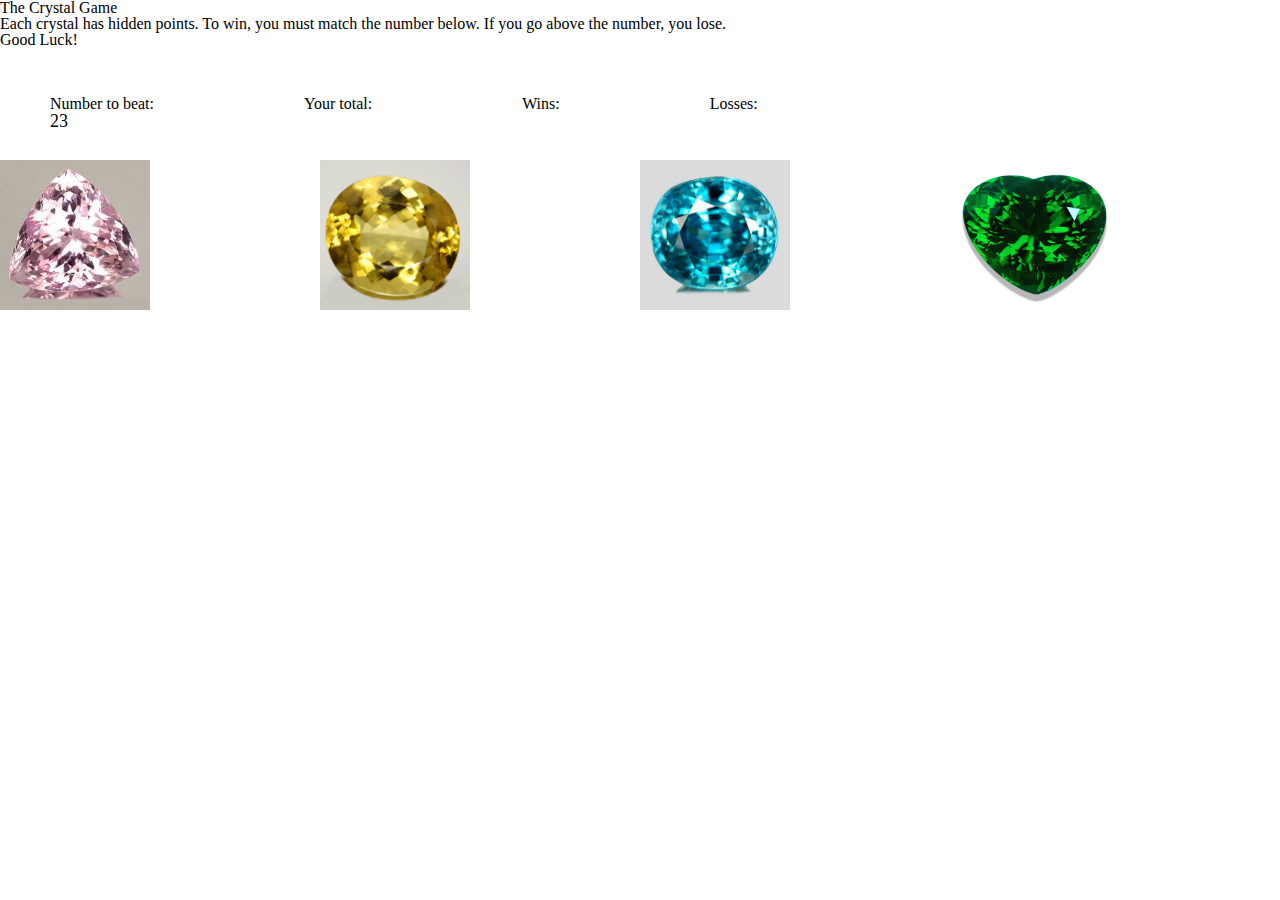
<file: index.html>
<!DOCTYPE html>
<html lang="en">
<head>
    <meta charset="UTF-8">
    <title>Crystal Game</title>

    <!-- Added link to the jQuery Library -->
   
    <!-- Added a link to Bootstrap-->
    <link rel="stylesheet" href="https://maxcdn.bootstrapcdn.com/bootstrap/3.3.6/css/bootstrap.min.css" integrity="sha384-1q8mTJOASx8j1Au+a5WDVnPi2lkFfwwEAa8hDDdjZlpLegxhjVME1fgjWPGmkzs7" crossorigin="anonymous">
	<meta name= "viewport" content= "width=device-width, initial-scale=1.0">
	
	<link rel="stylesheet" type="text/css" href="assets/css/reset.css">
  	<link rel="stylesheet" type="text/css" href="assets/css/style.css">

</head>

<style>
.container {

	width 90%;
	margin: 0,0,0,0;
}

#score {
	display: inline-block;
	float: left;
	margin-right: 100px;
	margin-left: 50px;
}

#randomNum {
	font-size: large;
}



#pink {

	height: 25%;
	width: 25%;
	float: left;
}

#yellow {

	height: 25%;
	width: 25%;
	float: left;

}
	

#blue {
	
	height: 25%;
	width: 25%;
	float: left;

}

#green {
	
	height: 25%;
	width: 25%;
	float: left;
	
}
</style>
 
<body>

<div class="container jumbotron text-center">

<h1> The Crystal Game </h1>

<h2> Each crystal has hidden points. To win, you must match the number below. If you go above the number, you lose. </h2>
<h2> Good Luck! </h2>

<br>
<br>
<br>

<div class= "row">
		<div id = "score" class= "col md 3">
				<h3> Number to beat: </h3>
				<p id="randomNum"> </p>
		</div>
		<div id = "score" class= "score col md 3">
				<h3> Your total: </h3>
				<p id="total"> </p>
		</div>

		<div id = "score" class= "score col md 3">
				<h3> Wins: </h3>
				<div id = "wins">
				</div>
		</div>

		<div id = "score" class= "score col md 3">
				<h3> Losses: </h3>
				<div id = "losses">
				</div>

		</div>

</div>
<br>
<br>
<br>
<br>


<div class= "row">
		<div class= "col md 3">			
				<div id= "pink">  </div>
		</div>

		<div class= "col md 3">			
				<div id= "yellow">  </div>
		</div>
		<div class= "col md 3">			
				<div id= "blue">  </div>
		</div>
		<div class= "col md 3">			
				<div id= "green">  </div>
		</div>
</div>


</div>


<script src="https://cdnjs.cloudflare.com/ajax/libs/jquery/3.2.1/jquery.min.js"></script>
<script type="text/javascript">
var userScore = 0;
var wins = 0;
var losses = 0;

var crystalRandom = Math.floor(Math.random() * ((12-1) + 1) + 1);

// DISPLAYING IMAGES AS BUTTONS, CREATING 4 CRYSTALS, GENERATING AND STORING RANDOM NUMBER IN EACH CRYSTAL
var imageCrystal = $("<img>");
  
   
    imageCrystal.attr("src", "assets/images/pinkgemstone.jpg");
    // imageCrystal.attr("color", "pink");
    imageCrystal.data("pink", crystalRandom);
    console.log (crystalRandom);
    $("#pink").append(imageCrystal);
  imageCrystal.css({'width' : '150px' , 'height' : '150px'});

 var crystalRandom2 = Math.floor(Math.random() * ((12-1) + 1) + 1);

 var imageCrystal2 = $("<img>");


  
    imageCrystal2.attr("src", "assets/images/yellow.jpg");
    imageCrystal2.data("yellow-image", crystalRandom2);
    console.log (crystalRandom2);
    $("#yellow").append(imageCrystal2);
    imageCrystal2.css({'width' : '150px' , 'height' : '150px'});

var crystalRandom3 = Math.floor(Math.random() * ((12-1) + 1) + 1);
var imageCrystal3 = $("<img>");


  
    imageCrystal3.attr("src", "assets/images/blue.jpg");
    imageCrystal3.data("blue-image", crystalRandom3);
    console.log (crystalRandom3);
    $("#blue").append(imageCrystal3);
    imageCrystal3.css({'width' : '150px' , 'height' : '150px'});

var crystalRandom4 = Math.floor(Math.random() * ((12-1) + 1) + 1);
var imageCrystal4 = $("<img>");


  
    imageCrystal4.attr("src", "assets/images/green.jpg");
    imageCrystal4.data("green-image", crystalRandom4);
    console.log (crystalRandom4);
    $("#green").append(imageCrystal4);
    imageCrystal4.css({'width' : '150px' , 'height' : '150px'});

// The player will be shown a random number at the start of the game (GENERATES A RANDOM NUMBER BEWTWEEN 19 AND 120, AND DISPLAYS TO PLAYER)


  var randomNumber = Math.floor(Math.random() * ((120-19) + 1) + 19);
  $("#randomNum").text(randomNumber);



function Reset() {

  userScore = 0;
  $("#total").text(userScore);
  crystalRandom = Math.floor(Math.random() * ((12-1) + 1) + 1);
  crystalRandom2 = Math.floor(Math.random() * ((12-1) + 1) + 1);
  crystalRandom3 = Math.floor(Math.random() * ((12-1) + 1) + 1);
  crystalRandom4 = Math.floor(Math.random() * ((12-1) + 1) + 1);

  randomNumber = Math.floor(Math.random() * ((120-19) + 1) + 19);
  $("#randomNum").text(randomNumber);

}
// When the player clicks on a crystal, it will add a specific amount of points to the player's total score.
$("#pink").on("click",function()
   { userScore += crystalRandom;
    console.log (userScore);
    $("#total").text(userScore);

    if (userScore === randomNumber){
      console.log(crystalRandom);
      console.log(userScore);

      
          
      wins++;

      $("#wins").text(wins);

 
      alert("You win! Time to play again.");
      

      Reset();
      
    }

    else if (userScore > randomNumber){
      


      losses++;
      
      $("#losses").text(losses);

      alert("You lost! Time to play again.");
      

      Reset();
    }
});

$("#yellow").on("click",function()
   { userScore += crystalRandom2;
    console.log (userScore);
    $("#total").text(userScore);
    if (userScore === randomNumber){
      console.log(crystalRandom2);
      console.log(userScore);
      wins++;
      $("#wins").text(wins);
      alert("You win! Time to play again.");
      Reset();
    }

    else if (userScore > randomNumber){
      losses++;
      $("#losses").text(losses);
      alert("You lost! Time to play again.");
      Reset();

    }
  
});


$("#blue").on("click",function()
   { userScore += crystalRandom3;
    console.log (userScore);
    $("#total").text(userScore);
    if (userScore === randomNumber){
      console.log(crystalRandom3);
      console.log(userScore);
      wins++;
      $("#wins").text(wins);
      alert("You win! Time to play again.");
      Reset();
    }

    else if (userScore > randomNumber){
      losses++;
      $("#losses").text(losses);
      alert("You lost! Time to play again.");
      Reset();

    }
  
});

$("#green").on("click",function()
   { userScore += crystalRandom4;
 
    console.log (userScore);
    $("#total").text(userScore);

    if (userScore === randomNumber){
      console.log(crystalRandom4);
      console.log(userScore);
      wins++;
      $("#wins").text(wins);
      alert("You win! Time to play again.");
      Reset();
    }

    else if (userScore > randomNumber){
      losses++;
      $("#losses").text(losses);
      alert("You lost! Time to play again.");
      Reset();

    }
  
});
	

</script>
	


<!-- // $(document).ready(function() {





 


  // $("#red")
		// .text("")
  //       .append("<img height="100" src="pinkgemstone.png" width="100" />")
  //       .button();

// });​


  // 	$("<button>").addClass("background-button")
  //       .attr("data-letter" , letters[i])
  //       .text(letters[i])
  //       .appendTo("#buttons");
  // }

  // $("<button>").addClass("letter-button letter letter-button-color")
  //       .attr("data-letter" , letters[i])
  //       .text(letters[i])
  

 //  	$("<button>").addClass("buttonImg");
   
 //   $("#buttonId").button({

 //    	icons: {primary: null},
 //    	text: false

	// }).addClass("ButtonClass");



// The player will have to guess the answer, just like in Hangman. This time, though, the player will guess with numbers instead of letters.
// Here's how the app works:
// There will be four crystals displayed as buttons on the page/ display images as buttons 
 -->
</file>
<file: assets/css/style.css>
.container {

	width 90%;
	margin: 0,0,0,0;
}

#score {
	display: inline-block;
	float: left;
	margin-right: 100px;
	margin-left: 50px;
}

#randomNum {
	font-size: large;
}



#pink {

	height: 25%;
	width: 25%;
	float: left;
}

#yellow {

	height: 25%;
	width: 25%;
	float: left;

}
	

#blue {
	
	height: 25%;
	width: 25%;
	float: left;

}

#green {
	
	height: 25%;
	width: 25%;
	float: left;
	
}
</file>
